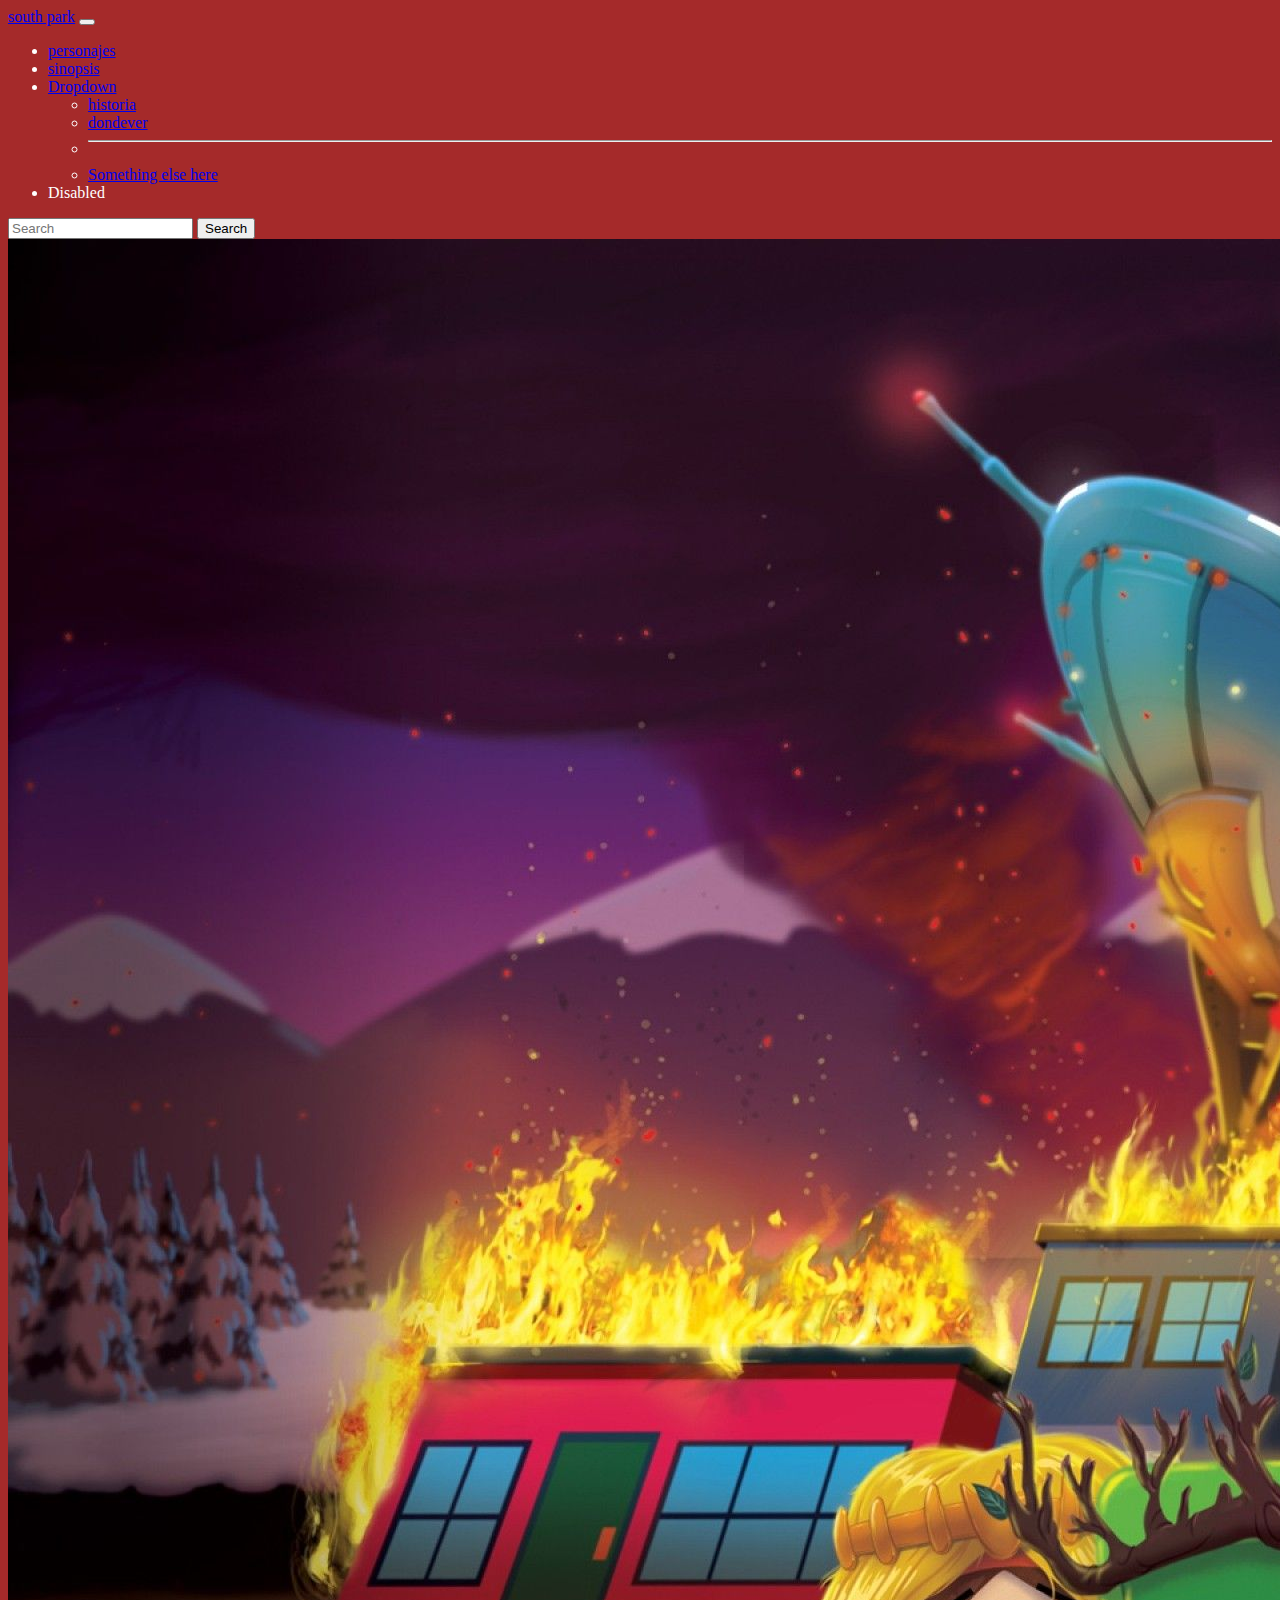
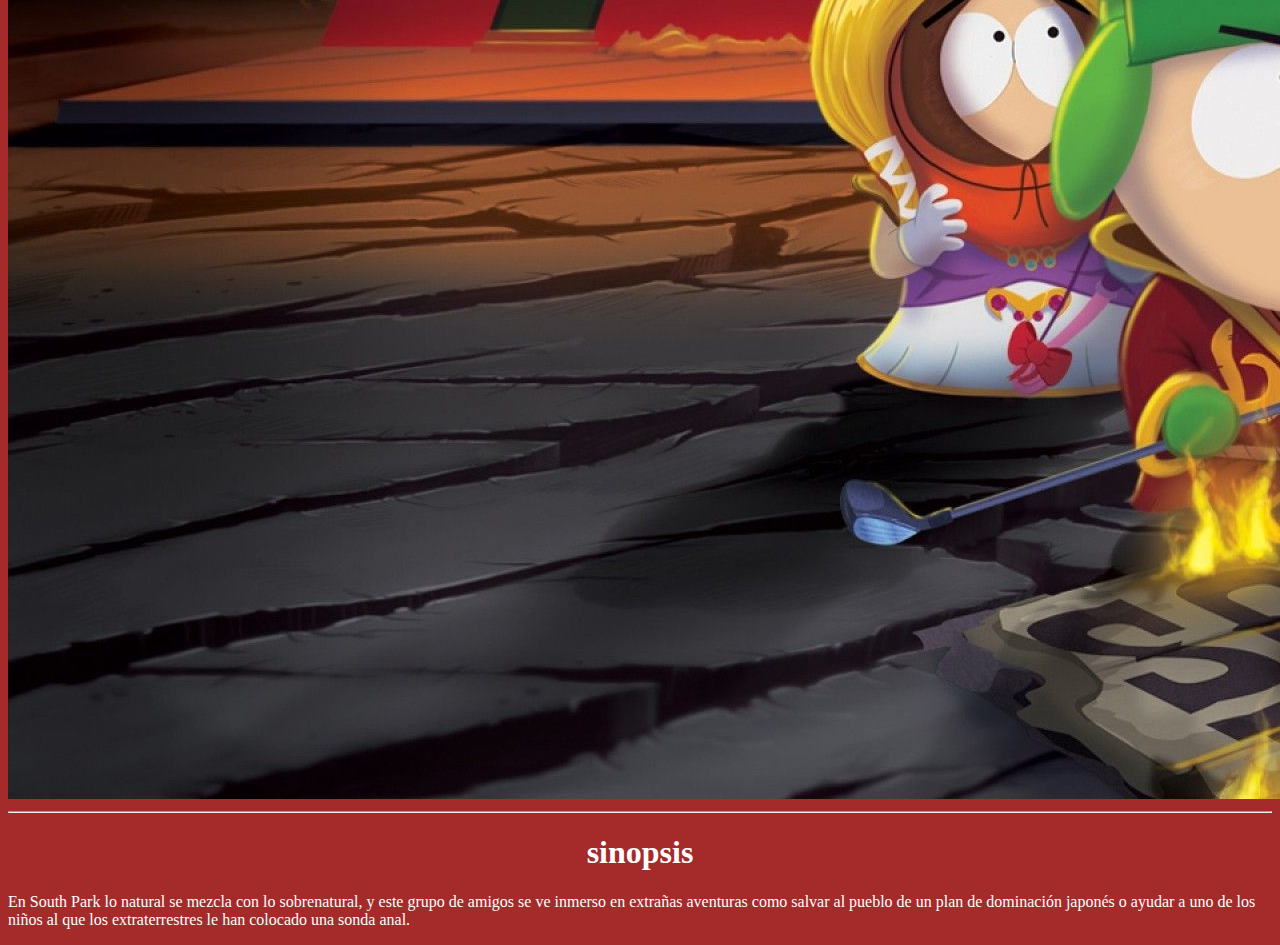
<file: index.html>
<!DOCTYPE html>
<html lang="en">
<head>
    <meta charset="UTF-8">
    <meta http-equiv="X-UA-Compatible" content="IE=edge">
    <meta name="viewport" content="width=device-width, initial-scale=1.0">
    <title>south park</title>
    <link href="https://cdn.jsdelivr.net/npm/bootstrap@5.1.3/dist/css/bootstrap.min.css" rel="stylesheet" integrity="sha384-1BmE4kWBq78iYhFldvKuhfTAU6auU8tT94WrHftjDbrCEXSU1oBoqyl2QvZ6jIW3" crossorigin="anonymous">
    <link rel="stylesheet" href="estilos.css">
</head>
<body class="fondo texto">
    <header>
        <nav class="navbar navbar-expand-lg navbar-dark bg-danger">
            <div class="container-fluid">
              <a class="navbar-brand" href="#">south park</a>
              <button class="navbar-toggler" type="button" data-bs-toggle="collapse" data-bs-target="#navbarSupportedContent" aria-controls="navbarSupportedContent" aria-expanded="false" aria-label="Toggle navigation">
                <span class="navbar-toggler-icon"></span>
              </button>
              <div class="collapse navbar-collapse" id="navbarSupportedContent">
                <ul class="navbar-nav me-auto mb-2 mb-lg-0">
                  <li class="nav-item">
                    <a class="nav-link active" aria-current="page" href="personajes.html"target lind>personajes</a>
                  </li>
                  <li class="nav-item">
                    <a class="nav-link" href="index.html">sinopsis</a>
                  </li>
                  <li class="nav-item dropdown">
                    <a class="nav-link dropdown-toggle" href="#" id="navbarDropdown" role="button" data-bs-toggle="dropdown" aria-expanded="false">
                      Dropdown
                    </a>
                    <ul class="dropdown-menu" aria-labelledby="navbarDropdown">
                      <li><a class="dropdown-item" href="historia.html">historia</a></li>
                      <li><a class="dropdown-item" href="dondever.html">dondever</a></li>
                      <li><hr class="dropdown-divider"></li>
                      <li><a class="dropdown-item" href="#">Something else here</a></li>
                    </ul>
                  </li>
                  <li class="nav-item">
                    <a class="nav-link disabled">Disabled</a>
                  </li>
                </ul>
                <form class="d-flex">
                  <input class="form-control me-2" type="search" placeholder="Search" aria-label="Search">
                  <button class="btn btn-outline-success" type="submit">Search</button>
                </form>
              </div>
            </div>
          </nav>
    </header>

    <main>
<img src="img/a66f4b67ca04405d5be41e23e64df193.png" alt="parque del sur "class="w-100 img-fluid">
<hr>
<div class="container">
<h1 class="mt-5 titulo">sinopsis</h1>
<p class="mt-1">En South Park lo natural se mezcla con lo sobrenatural, y este grupo de amigos se ve inmerso en extrañas aventuras como salvar al pueblo de un plan de dominación japonés o ayudar a uno de los niños al que los extraterrestres le han colocado una sonda anal.</p>
</div>
    </main>

    <footer>

    </footer>
    <script src="https://cdn.jsdelivr.net/npm/bootstrap@5.1.3/dist/js/bootstrap.bundle.min.js" integrity="sha384-ka7Sk0Gln4gmtz2MlQnikT1wXgYsOg+OMhuP+IlRH9sENBO0LRn5q+8nbTov4+1p" crossorigin="anonymous"></script>
</body>
</html>
</file>
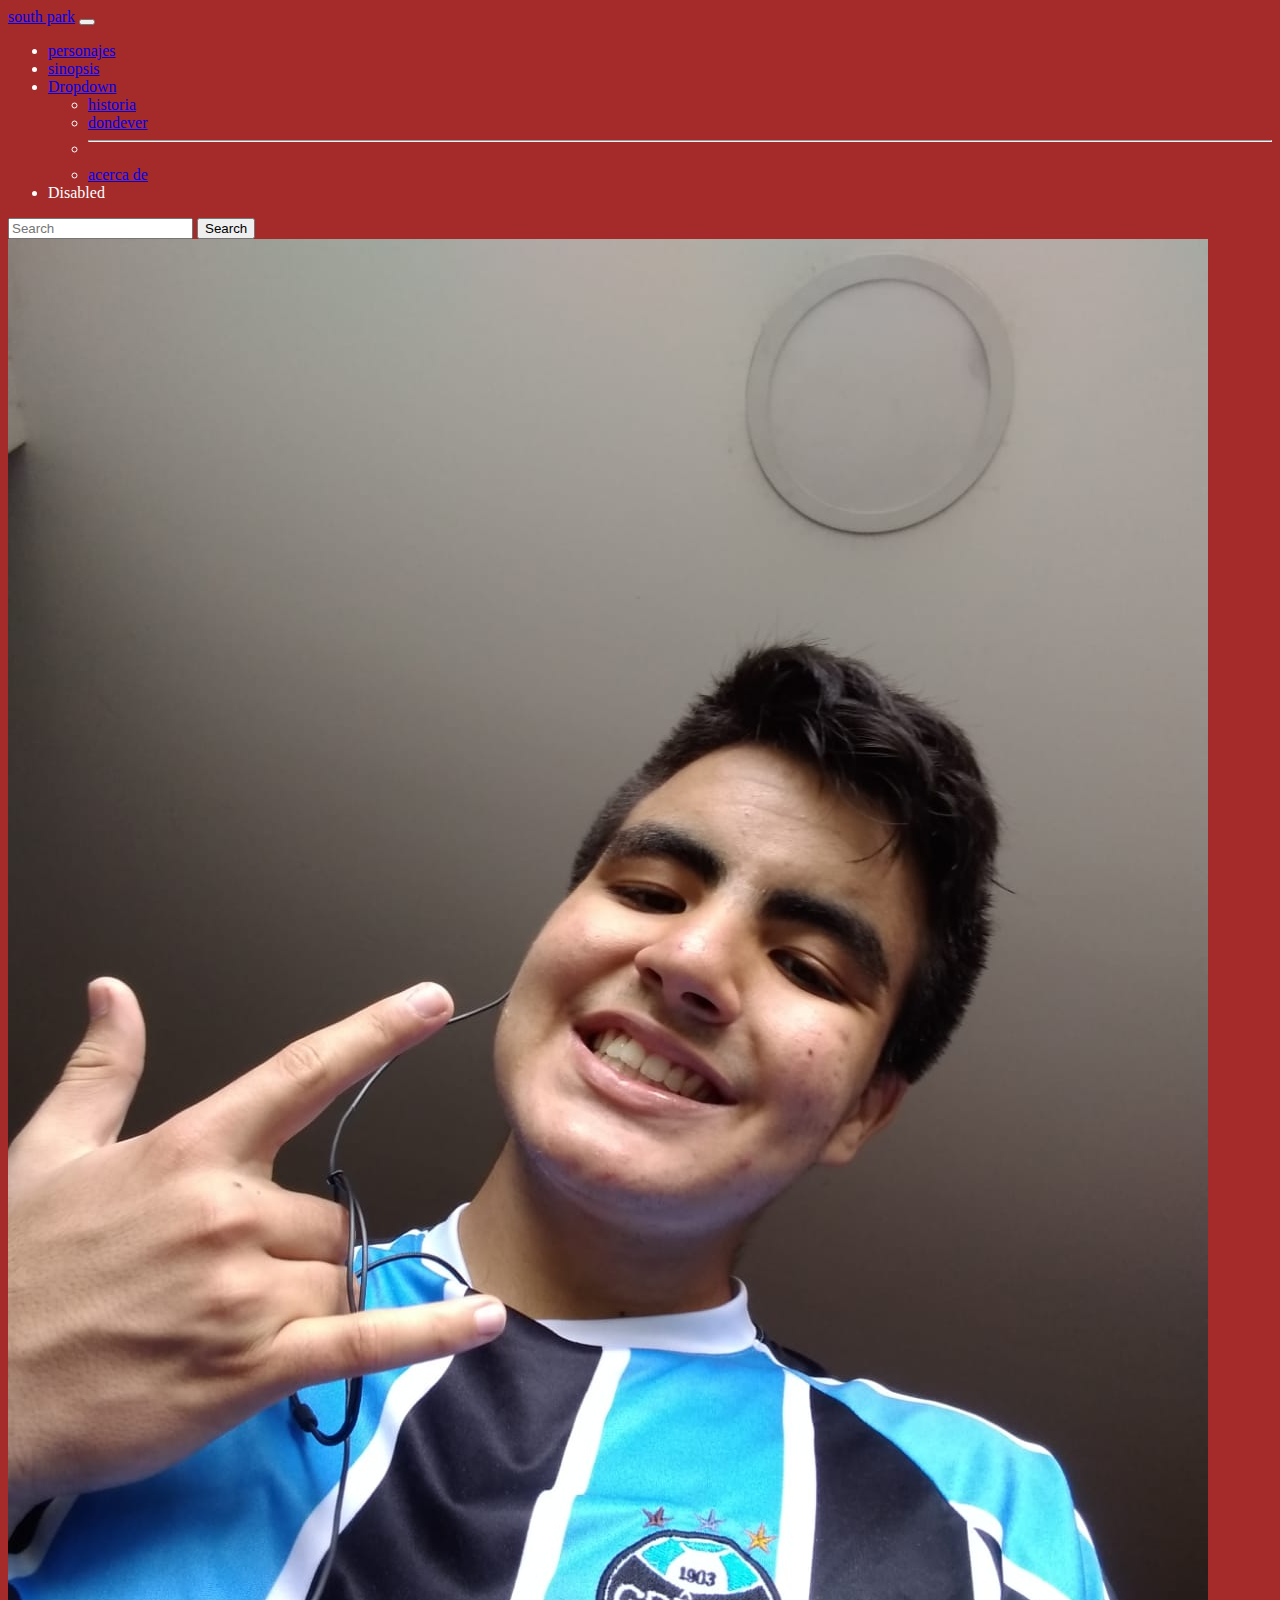
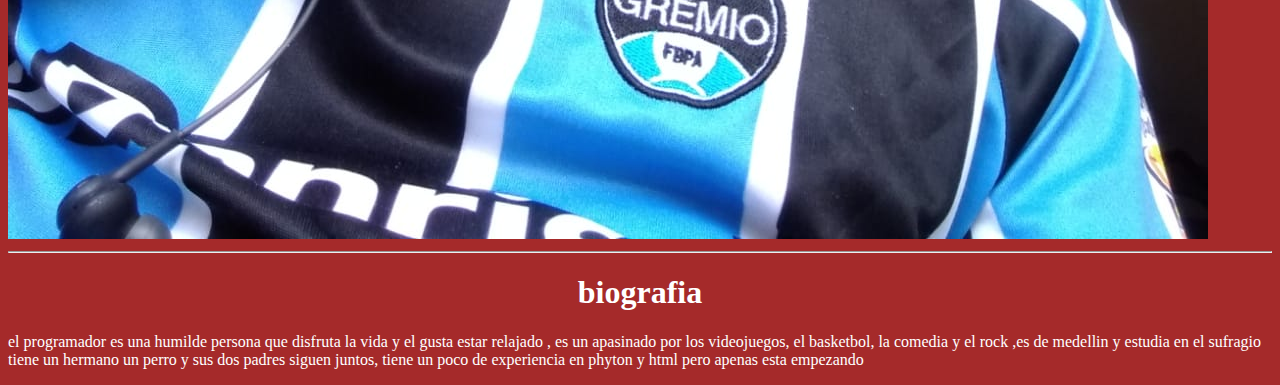
<file: acercade.html>
<!DOCTYPE html>
<html lang="en">
<head>
    <meta charset="UTF-8">
    <meta http-equiv="X-UA-Compatible" content="IE=edge">
    <meta name="viewport" content="width=device-width, initial-scale=1.0">
    <title>south park</title>
    <link href="https://cdn.jsdelivr.net/npm/bootstrap@5.1.3/dist/css/bootstrap.min.css" rel="stylesheet" integrity="sha384-1BmE4kWBq78iYhFldvKuhfTAU6auU8tT94WrHftjDbrCEXSU1oBoqyl2QvZ6jIW3" crossorigin="anonymous">
    <link rel="stylesheet" href="estilos.css">
</head>
<body class="fondo texto">
    <header>
        <nav class="navbar navbar-expand-lg navbar-dark bg-danger">
            <div class="container-fluid">
              <a class="navbar-brand" href="#">south park</a>
              <button class="navbar-toggler" type="button" data-bs-toggle="collapse" data-bs-target="#navbarSupportedContent" aria-controls="navbarSupportedContent" aria-expanded="false" aria-label="Toggle navigation">
                <span class="navbar-toggler-icon"></span>
              </button>
              <div class="collapse navbar-collapse" id="navbarSupportedContent">
                <ul class="navbar-nav me-auto mb-2 mb-lg-0">
                  <li class="nav-item">
                    <a class="nav-link active" aria-current="page" href="personajes.html"target lind>personajes</a>
                  </li>
                  <li class="nav-item">
                    <a class="nav-link" href="index.html">sinopsis</a>
                  </li>
                  <li class="nav-item dropdown">
                    <a class="nav-link dropdown-toggle" href="#" id="navbarDropdown" role="button" data-bs-toggle="dropdown" aria-expanded="false">
                      Dropdown
                    </a>
                    <ul class="dropdown-menu" aria-labelledby="navbarDropdown">
                      <li><a class="dropdown-item" href="historia.html">historia</a></li>
                      <li><a class="dropdown-item" href="dondever.html">dondever</a></li>
                      <li><hr class="dropdown-divider"></li>
                      <li><a class="dropdown-item" href="acercade.html">acerca de</a></li>
                    </ul>
                  </li>
                  <li class="nav-item">
                    <a class="nav-link disabled">Disabled</a>
                  </li>
                </ul>
                <form class="d-flex">
                  <input class="form-control me-2" type="search" placeholder="Search" aria-label="Search">
                  <button class="btn btn-outline-success" type="submit">Search</button>
                </form>
              </div>
            </div>
          </nav>
    </header>

    <main>
<img src="img/WhatsApp Image 2022-02-24 at 4.52.13 PM.jpeg" alt="parque del sur "class="w-100 img-fluid">
<hr>
<div class="container">
<h1 class="mt-5 titulo">biografia</h1>
<p class="mt-1">el programador es una humilde persona que disfruta la vida y el gusta estar relajado , es un apasinado por los videojuegos, el basketbol, la comedia y el rock ,es de medellin y estudia en el sufragio
    tiene un hermano un perro y sus dos padres siguen juntos, tiene un poco de experiencia en phyton y html pero apenas esta empezando </p>
</div>
    </main>

    <footer>

    </footer>
    <script src="https://cdn.jsdelivr.net/npm/bootstrap@5.1.3/dist/js/bootstrap.bundle.min.js" integrity="sha384-ka7Sk0Gln4gmtz2MlQnikT1wXgYsOg+OMhuP+IlRH9sENBO0LRn5q+8nbTov4+1p" crossorigin="anonymous"></script>
</body>
</html>
</file>
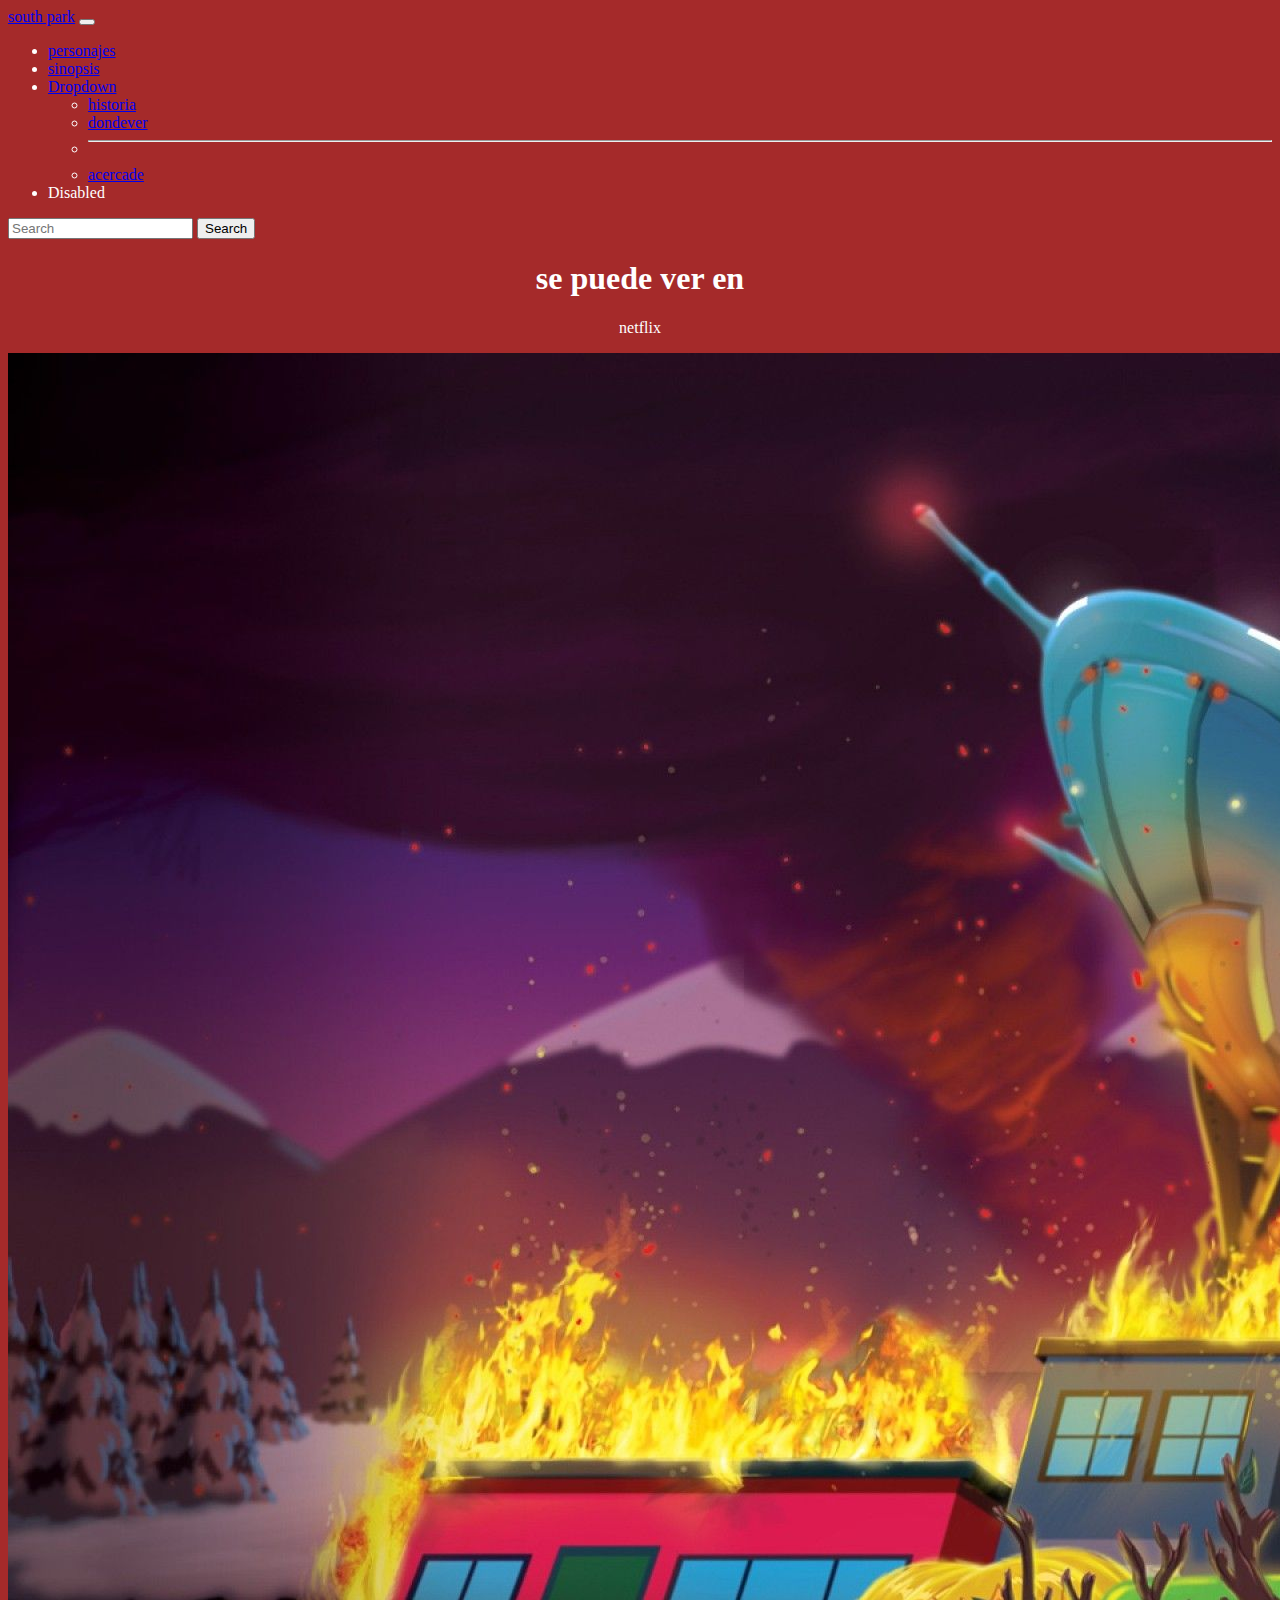
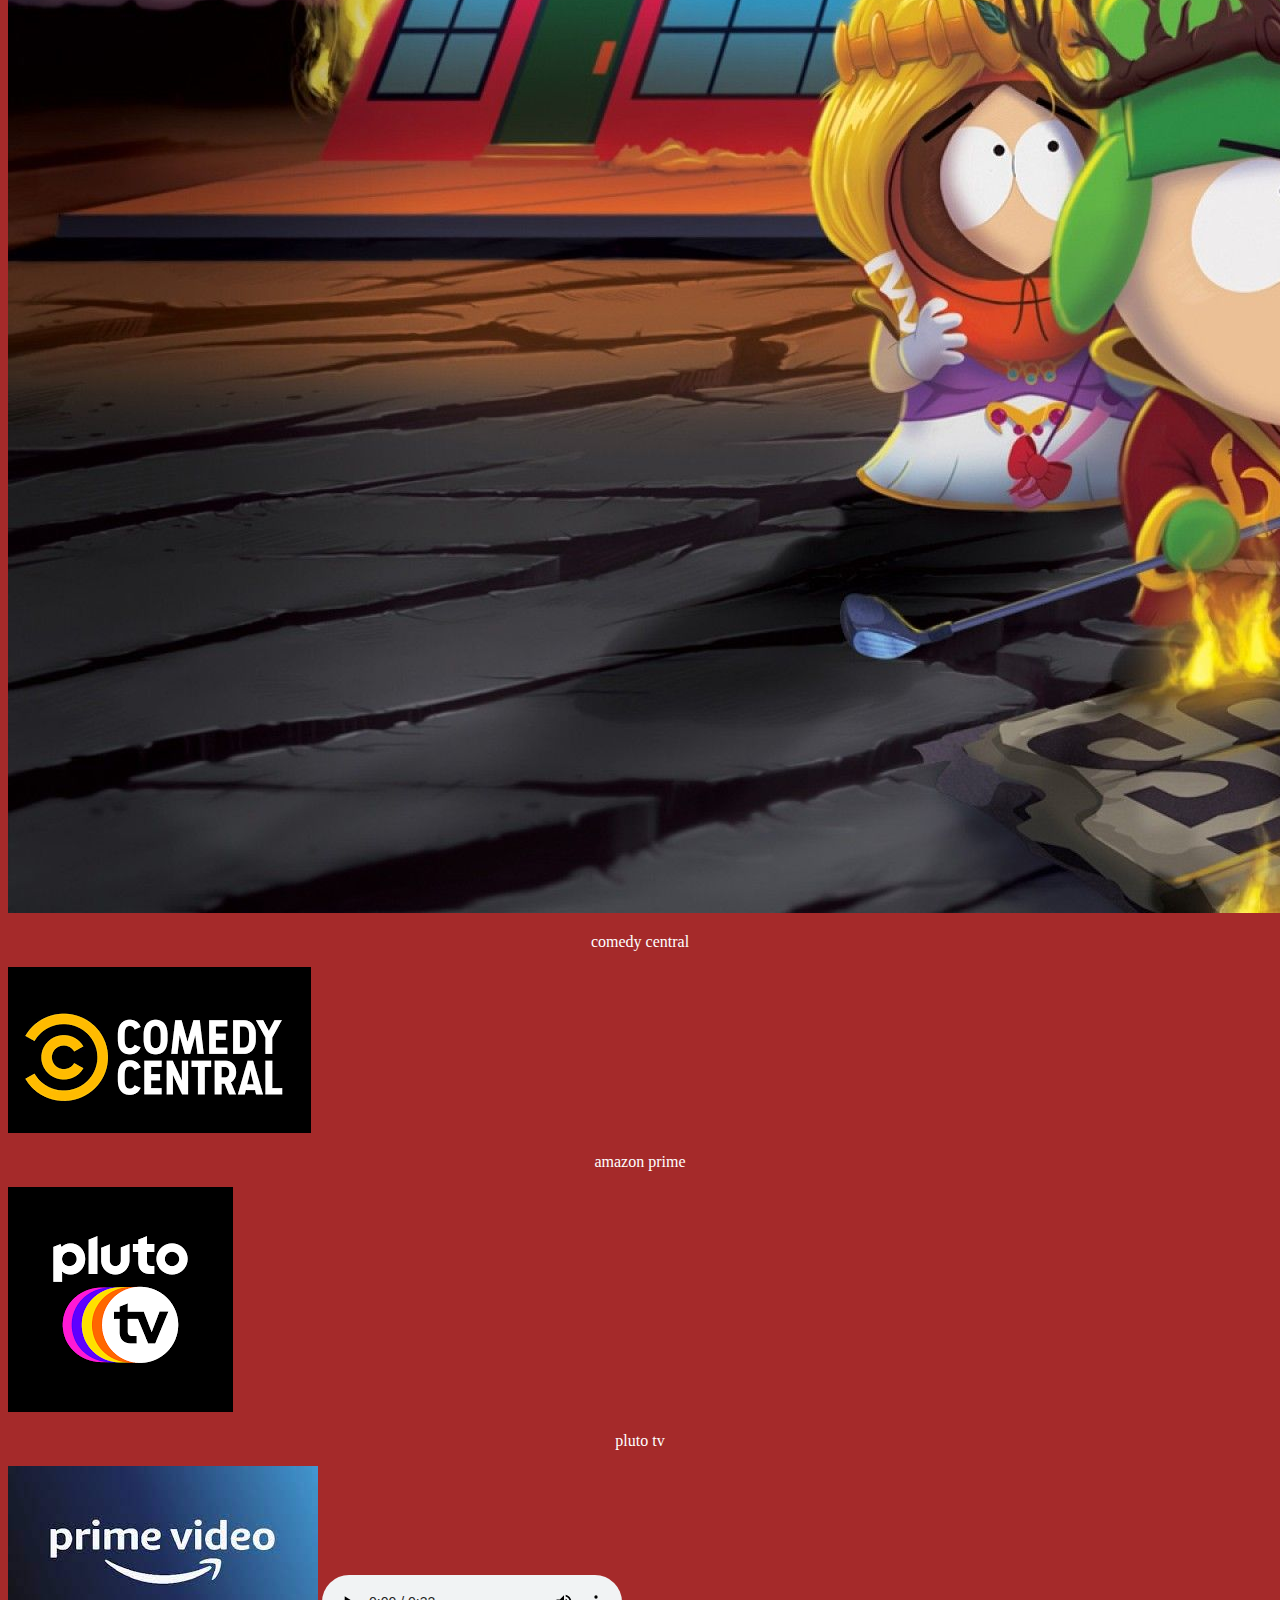
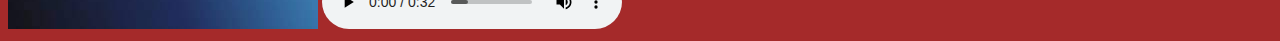
<file: dondever.html>
<!DOCTYPE html>
<html lang="en">
<head>
    <meta charset="UTF-8">
    <meta http-equiv="X-UA-Compatible" content="IE=edge">
    <meta name="viewport" content="width=device-width, initial-scale=1.0">
    <title>south park</title>
    <link href="https://cdn.jsdelivr.net/npm/bootstrap@5.1.3/dist/css/bootstrap.min.css" rel="stylesheet" integrity="sha384-1BmE4kWBq78iYhFldvKuhfTAU6auU8tT94WrHftjDbrCEXSU1oBoqyl2QvZ6jIW3" crossorigin="anonymous">
    <link rel="stylesheet" href="estilos.css">
</head>
<body class="fondo texto">
    <header>
        <nav class="navbar navbar-expand-lg navbar-dark bg-danger">
            <div class="container-fluid">
              <a class="navbar-brand" href="#">south park</a>
              <button class="navbar-toggler" type="button" data-bs-toggle="collapse" data-bs-target="#navbarSupportedContent" aria-controls="navbarSupportedContent" aria-expanded="false" aria-label="Toggle navigation">
                <span class="navbar-toggler-icon"></span>
              </button>
              <div class="collapse navbar-collapse" id="navbarSupportedContent">
                <ul class="navbar-nav me-auto mb-2 mb-lg-0">
                  <li class="nav-item">
                    <a class="nav-link active" aria-current="page" href="personajes.html"target lind>personajes</a>
                  </li>
                  <li class="nav-item">
                    <a class="nav-link" href="index.html">sinopsis</a>
                  </li>
                  <li class="nav-item dropdown">
                    <a class="nav-link dropdown-toggle" href="#" id="navbarDropdown" role="button" data-bs-toggle="dropdown" aria-expanded="false">
                      Dropdown
                    </a>
                    <ul class="dropdown-menu" aria-labelledby="navbarDropdown">
                      <li><a class="dropdown-item" href="historia.html">historia</a></li>
                      <li><a class="dropdown-item" href="dondever.html">dondever</a></li>
                      <li><hr class="dropdown-divider"></li>
                      <li><a class="dropdown-item" href="acercade.html">acercade</a></li>
                    </ul>
                  </li>
                  <li class="nav-item">
                    <a class="nav-link disabled">Disabled</a>
                  </li>
                </ul>
                <form class="d-flex">
                  <input class="form-control me-2" type="search" placeholder="Search" aria-label="Search">
                  <button class="btn btn-outline-success" type="submit">Search</button>
                </form>
              </div>
            </div>
          </nav>
    </header>

    <main>
        <div class="container">
            <div class="row">
                <h1 class="mt 5 titulo">se puede ver en</h1>
                
<p class="mt-5 titulo">netflix</p>
<a href="https://www.netflix.com/co/"><img src="img/a66f4b67ca04405d5be41e23e64df193.png" alt="" class="w-100 img-fluid"></a>
<p class="mt-5 titulo">comedy central</p>
<a href="https://www.comedycentral.la/"><img src="img/cc.png" alt="" class="w-100 img fluid"></a>
<p class="mt-5 titulo">amazon prime</p>
<a href="https://www.primevideo.com/?ref_=dvm_pds_amz_co_dc_s_g_mkw_sotMk9rcm-dc_pcrid_196264805428&mrntrk=slid__pgrid_42306243568_pgeo_1003654_x__ptid_kwd-45697133742"> <img src="img/pt.png" alt="" class="w-100 img-fluid"></a>
<p class="mt-5 titulo"> pluto tv</p>
<a href="https://pluto.tv/en/live-tv/pluto-tv-cine-estelar-1?utm_source=Google&utm_medium=Paid_Search&utm_campaign=10000211&utm_content=10000522&gclid=EAIaIQobChMIzP2ruquZ9gIVlcSGCh3jDgGaEAAYASAAEgJIvPD_BwE"><img src="img/descarga.png" alt="" class="w-100 img-fluid"></a>
<audio src="audio/y2meta.com - Season 17 (Intro) - SOUTH PARK (128 kbps).mp3" controls></audio>
            </div>
            </div>
    </main>

    <footer>

    </footer>
    <script src="https://cdn.jsdelivr.net/npm/bootstrap@5.1.3/dist/js/bootstrap.bundle.min.js" integrity="sha384-ka7Sk0Gln4gmtz2MlQnikT1wXgYsOg+OMhuP+IlRH9sENBO0LRn5q+8nbTov4+1p" crossorigin="anonymous"></script>

</body>
</html>
</file>
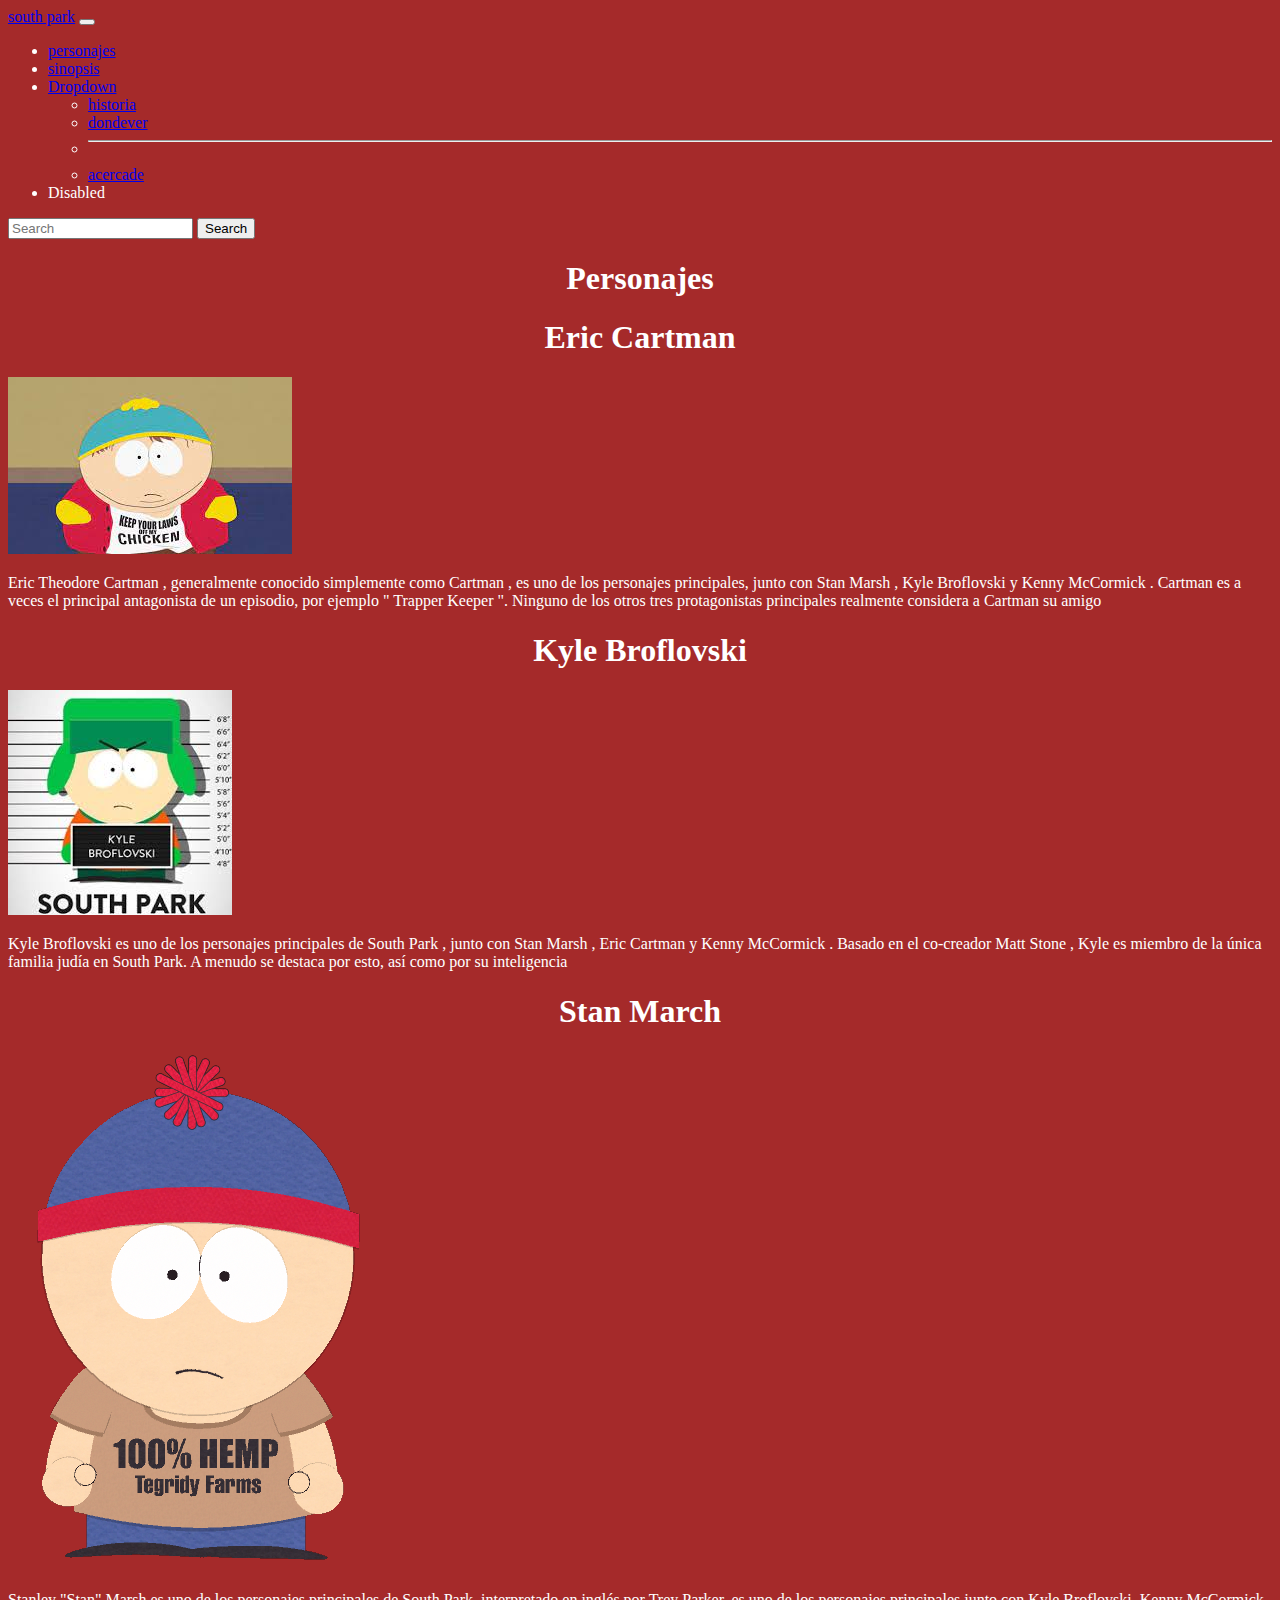
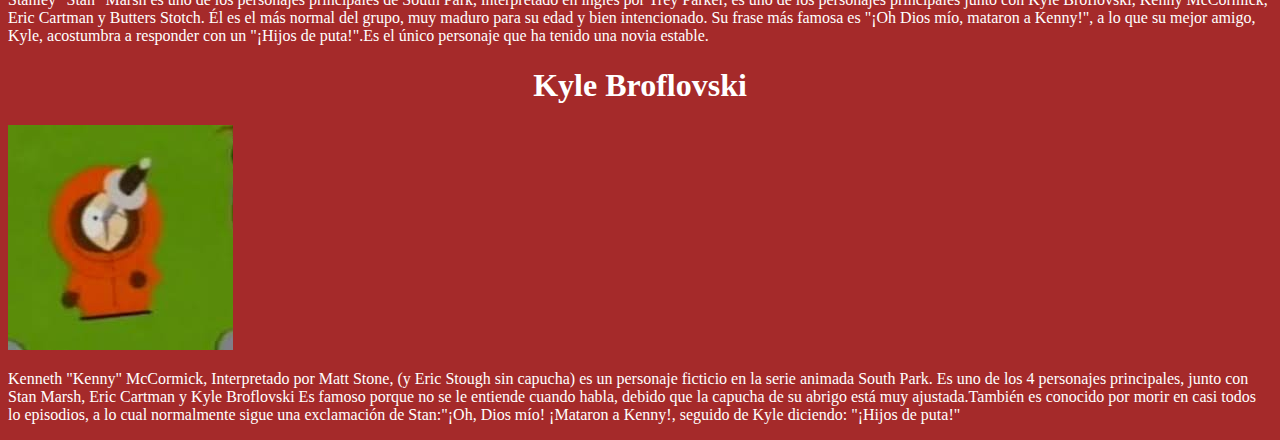
<file: personajes.html>
<!DOCTYPE html>
<html lang="en">
<head>
    <meta charset="UTF-8">
    <meta http-equiv="X-UA-Compatible" content="IE=edge">
    <meta name="viewport" content="width=device-width, initial-scale=1.0">
    <title>south park</title>
    <link href="https://cdn.jsdelivr.net/npm/bootstrap@5.1.3/dist/css/bootstrap.min.css" rel="stylesheet" integrity="sha384-1BmE4kWBq78iYhFldvKuhfTAU6auU8tT94WrHftjDbrCEXSU1oBoqyl2QvZ6jIW3" crossorigin="anonymous">
    <link rel="stylesheet" href="estilos.css">
</head>
<body class="fondo texto">
    <header>
        <nav class="navbar navbar-expand-lg navbar-dark bg-danger">
            <div class="container-fluid">
              <a class="navbar-brand" href="#">south park</a>
              <button class="navbar-toggler" type="button" data-bs-toggle="collapse" data-bs-target="#navbarSupportedContent" aria-controls="navbarSupportedContent" aria-expanded="false" aria-label="Toggle navigation">
                <span class="navbar-toggler-icon"></span>
              </button>
              <div class="collapse navbar-collapse" id="navbarSupportedContent">
                <ul class="navbar-nav me-auto mb-2 mb-lg-0">
                  <li class="nav-item">
                    <a class="nav-link active" aria-current="page" href="personajes.html">personajes</a>
                  </li>
                  <li class="nav-item">
                    <a class="nav-link" href="index.html">sinopsis</a>
                  </li>
                  <li class="nav-item dropdown">
                    <a class="nav-link dropdown-toggle" href="#" id="navbarDropdown" role="button" data-bs-toggle="dropdown" aria-expanded="false">
                      Dropdown
                    </a>
                    <ul class="dropdown-menu" aria-labelledby="navbarDropdown">
                      <li><a class="dropdown-item" href="historia.html">historia</a></li>
                      <li><a class="dropdown-item" href="dondever.html">dondever</a></li>
                      <li><hr class="dropdown-divider"></li>
                      <li><a class="dropdown-item" href="acercade.html">acercade</a></li>
                    </ul>
                  </li>
                  <li class="nav-item">
                    <a class="nav-link disabled">Disabled</a>
                  </li>
                </ul>
                <form class="d-flex">
                  <input class="form-control me-2" type="search" placeholder="Search" aria-label="Search">
                  <button class="btn btn-outline-success" type="submit">Search</button>
                </form>
              </div>
            </div>
          </nav>
    </header>

    <main>
        <h1 class="nt-5 titulo">Personajes</h1>
<div class="container">
    <div class="row">
        <div class="col-6">
            <h1 class="titulo">Eric Cartman</h1>
            <img src="img/jijiji.png" alt="zarpado2" class="w-100 img-fluid">
            <p class="mt-5">Eric Theodore Cartman , generalmente conocido simplemente como Cartman , es uno de los personajes principales, junto con Stan Marsh , Kyle Broflovski y Kenny McCormick . Cartman es a veces el principal antagonista de un episodio, por ejemplo " Trapper Keeper ". Ninguno de los otros tres protagonistas principales realmente considera a Cartman su amigo</p>
            <h1 class="titulo">Kyle Broflovski</h1>
            <img src="img/lagrogaesmala.png" alt="zarpado" class="w-100 img-fluid">
            <p class="mt-5">Kyle Broflovski es uno de los personajes principales de South Park , junto con Stan Marsh , Eric Cartman y Kenny McCormick . Basado en el co-creador Matt Stone , Kyle es miembro de la única familia judía en South Park. A menudo se destaca por esto, así como por su inteligencia</p>
        </div>
        <div class="col-6">
          <h1 class="titulo">Stan March</h1>
          <img src="img/Hemp-stan.png" alt="zarpado2" class="w-100 img-fluid">
          <p class="mt-5">Stanley "Stan" Marsh es uno de los personajes principales de South Park, interpretado en inglés por Trey Parker, es uno de los personajes principales junto con Kyle Broflovski, Kenny McCormick, Eric Cartman y Butters Stotch. Él es el más normal del grupo, muy maduro para su edad y bien intencionado. Su frase más famosa es "¡Oh Dios mío, mataron a Kenny!", a lo que su mejor amigo, Kyle, acostumbra a responder con un "¡Hijos de puta!".Es el único personaje que ha tenido una novia estable.</p>
          <h1 class="titulo">Kyle Broflovski</h1>
          <img src="img/cosa.png" alt="zarpado" class="w-100 img-fluid">
          <p class="mt-5">Kenneth "Kenny" McCormick, Interpretado por Matt Stone, (y Eric Stough sin capucha) es un personaje ficticio en la serie animada South Park. Es uno de los 4 personajes principales, junto con Stan Marsh, Eric Cartman y Kyle Broflovski
            Es famoso porque no se le entiende cuando habla, debido que la capucha de su abrigo está muy ajustada.También es conocido por morir en casi todos lo episodios, a lo cual normalmente sigue una exclamación de Stan:"¡Oh, Dios mío! ¡Mataron a Kenny!, seguido de Kyle diciendo: "¡Hijos de puta!"</p>
      </div>
    </div>
</div>

    </main>

    <footer>

    </footer>
    <script src="https://cdn.jsdelivr.net/npm/bootstrap@5.1.3/dist/js/bootstrap.bundle.min.js" integrity="sha384-ka7Sk0Gln4gmtz2MlQnikT1wXgYsOg+OMhuP+IlRH9sENBO0LRn5q+8nbTov4+1p" crossorigin="anonymous"></script>
</body>
</html>
</file>
<file: estilos.css>
.fondo{
    background-color: brown;
}
.texto{
    color: white;

}
.titulo{
    text-align: center;
}
.fuente{ font-family: 'Oswald', sans-serif;

}
.fuente2{
    font-family: 'Titillium Web', sans-serif;
}
</file>
